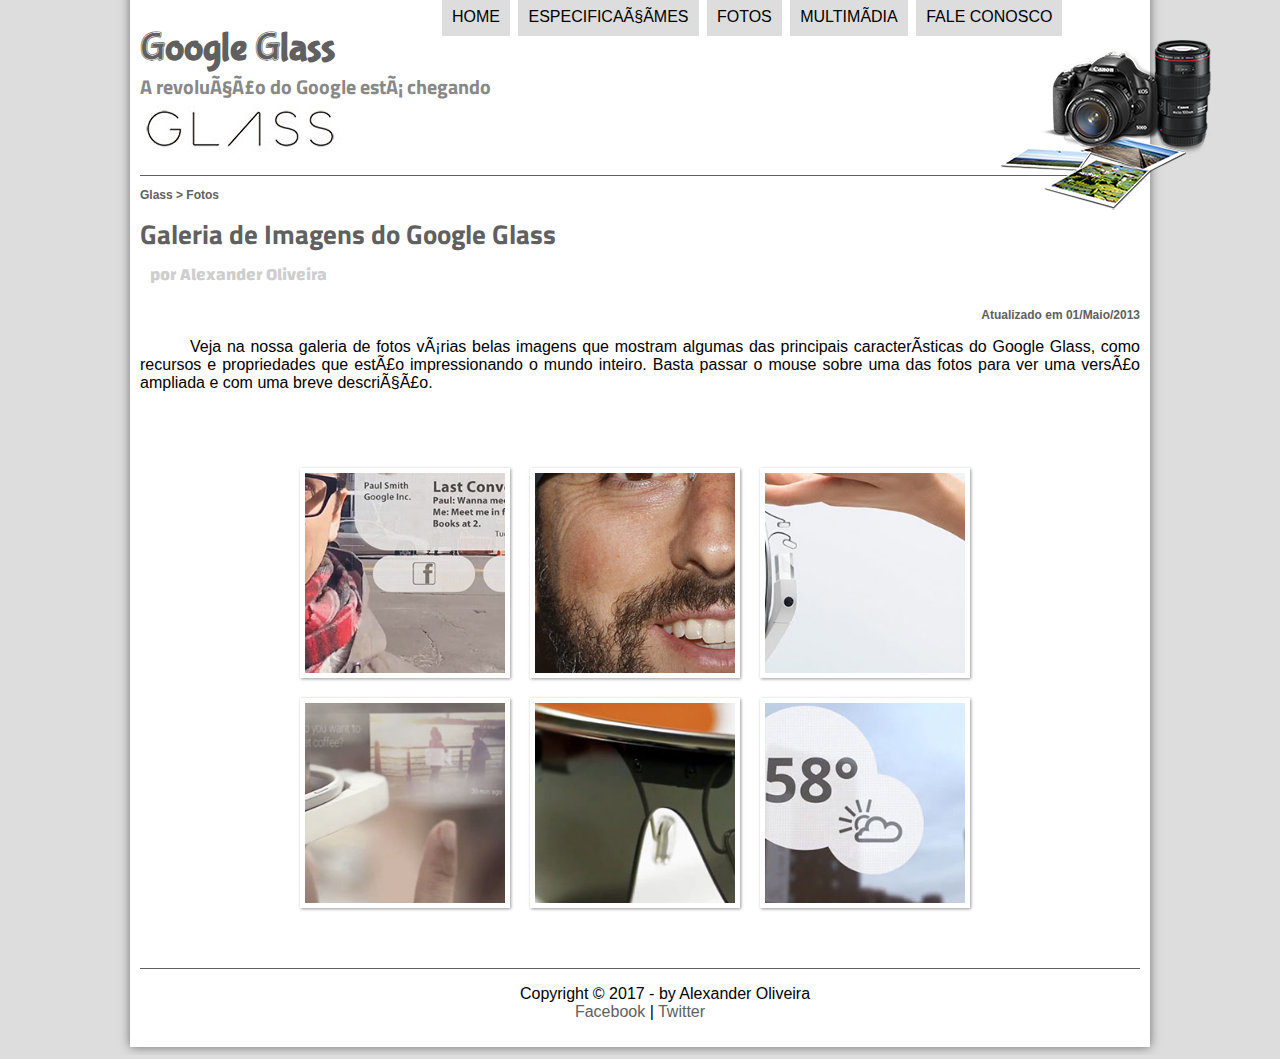
<file: fotos.html>
<!DOCTYPE html>
<html lang="pt-br">
<head>
    <meta charset=UTF-8/>
    <title>Tudo Sobre Google Glass</title>
    <link rel="stylesheet" href="_css/estilo.css" >    
    <link rel="stylesheet" href="_css/fotos.css" >
</head>
        
<body>
<div id="interface">
    <header id="cabecalho">
    <hgroup>    
        <h1>Google Glass</h1>
        <h2>A revolução do Google está chegando</h2>
    </hgroup>    

    <img id="icone" src="_imagens/fotos.png"/>
<nav id="menu">   
    <h1>Menu Principal</h1>
        <ul>
            <li onmousemove="mudaFoto('_imagens/home.png')" onmouseout="mudaFoto('_imagens/fotos.png')">
                <a href="index.html">Home</a></li>
            <li onmousemove="mudaFoto('_imagens/especificacoes.png')" onmouseout="mudaFoto('_imagens/fotos.png')">
                <a href="specs.html">Especificações</a></li>
            <li onmousemove="mudaFoto('_imagens/fotos.png')" onmouseout="mudaFoto('_imagens/fotos.png')">
                <a href="fotos.html">Fotos</a></li>
            <li onmousemove="mudaFoto('_imagens/multimidia.png')" onmouseout="mudaFoto('_imagens/fotos.png')">
                <a href="multimidia.html">Multimídia</a></li>    
            <li onmousemove="mudaFoto('_imagens/contato.png')" onmouseout="mudaFoto('_imagens/fotos.png')">
            <a href="fale-conosco.html">Fale conosco</a></li>
        </ul>
    </nav>   
</header>

<section id="corpo-full">
    <article id="noticia-principal">
        <header id="cabecalho-artigo">
            <hgruop>
                <h3>Glass > Fotos</h3>
                <h1>Galeria de Imagens do Google Glass</h1>
                <h2>por Alexander Oliveira</h2>
                <h3 class="direita">Atualizado em 01/Maio/2013</h3>
            </hgruop>
        </header>
    
<p>Veja na nossa galeria de fotos várias belas imagens que mostram algumas das principais características do Google Glass, como recursos e propriedades que estão impressionando o mundo inteiro. Basta passar o mouse sobre uma das fotos para ver uma versão ampliada e com uma breve descrição.</p>

<ul id="album-fotos">
    <li id="foto01"><span>Agenda e lembretes</span></li>
    <li id="foto02"><span>Sergey Brin usando o Glass</span></li>
    <li id="foto03"><span>Leve e compacto</span></li>
    <li id="foto04"><span>Sensação de uma tela de 50"</span></li>
    <li id="foto05"><span>Vários tipos de lente</span></li>
    <li id="foto06"><span>Informações importantes</span></li>
</ul>
    
    </article>
</section>
    
<footer id="rodape">
    <p>Copyright &copy; 2017 - by Alexander Oliveira <br/>
    <a href="https://www.facebook.com/le.leca.14" target="_blank">Facebook</a> | 
    <a href="https://www.twitter.com/cursoemvideo" target="_blank">Twitter</a></p>
</footer>    
</div>

    <!--Scripts-->
    <script language="javascript" src="_javascript/funcoes.js"></script>    
</body>
</html>
</file>
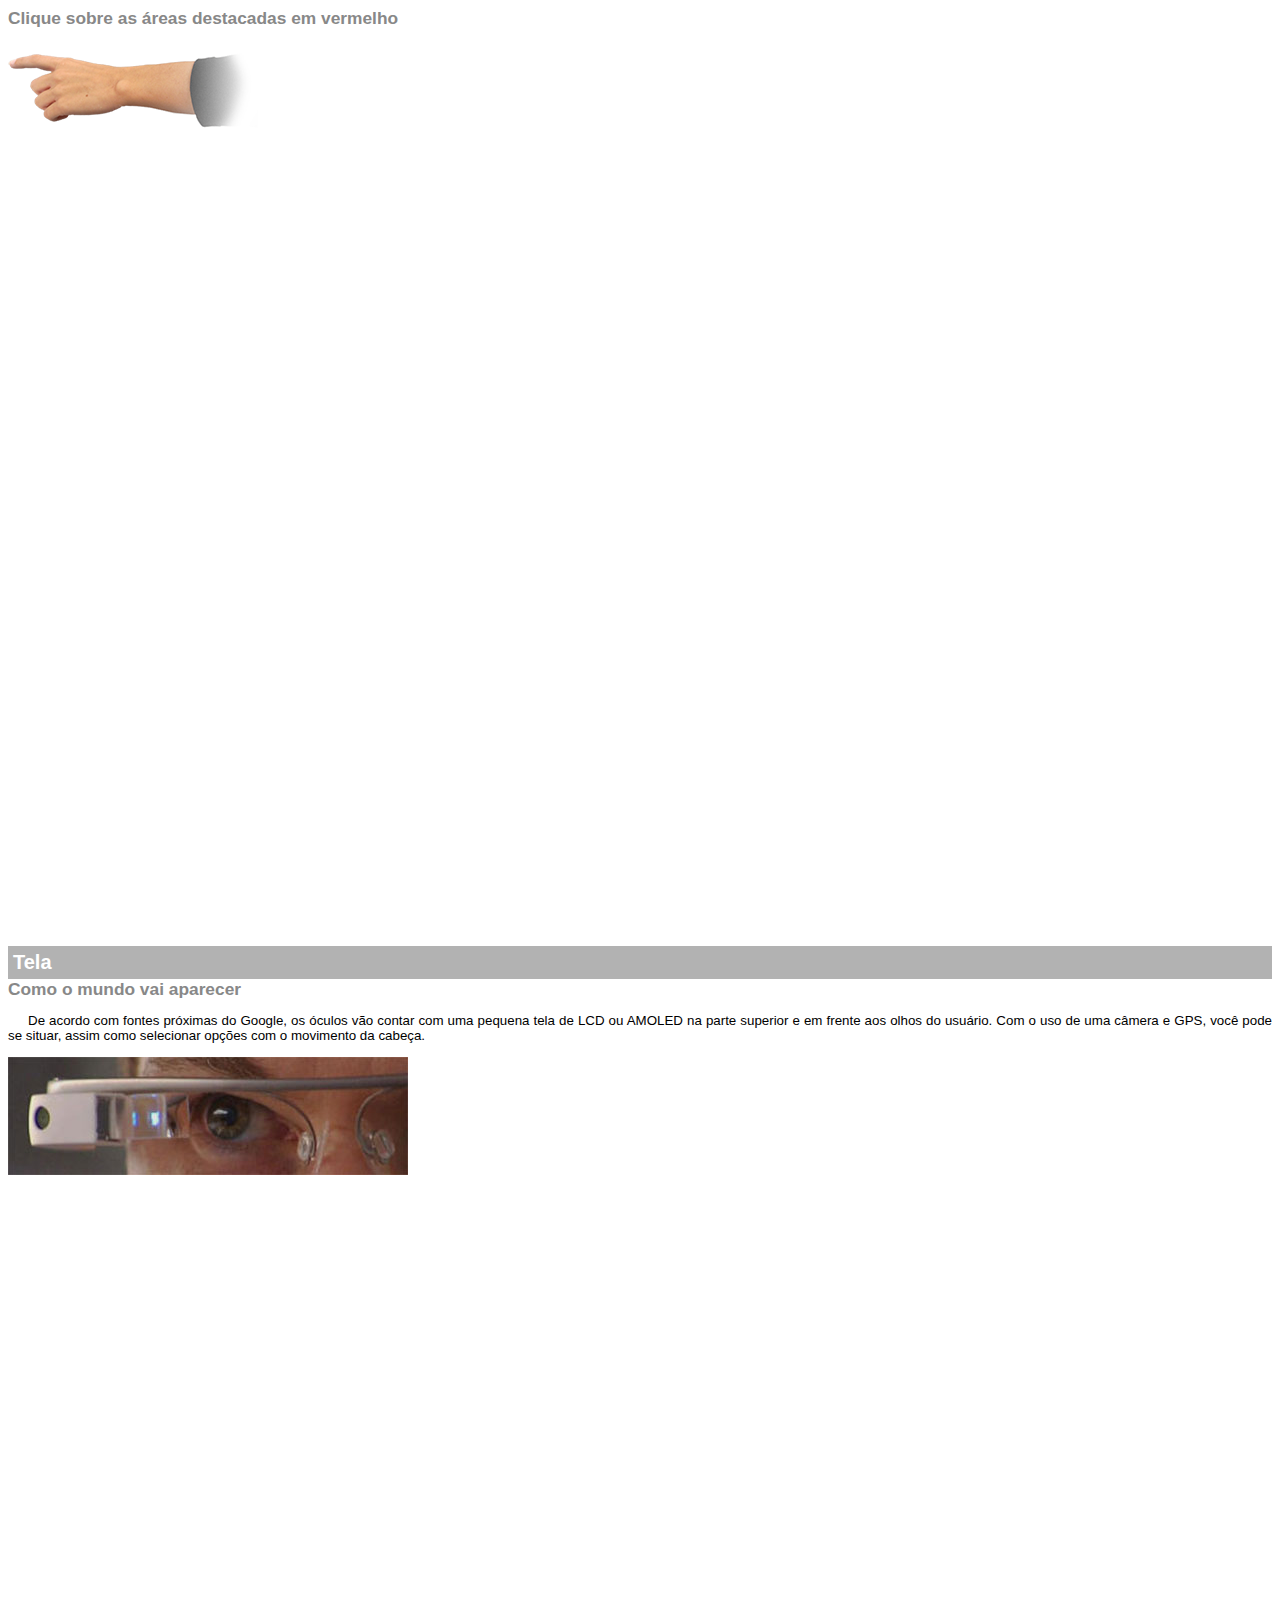
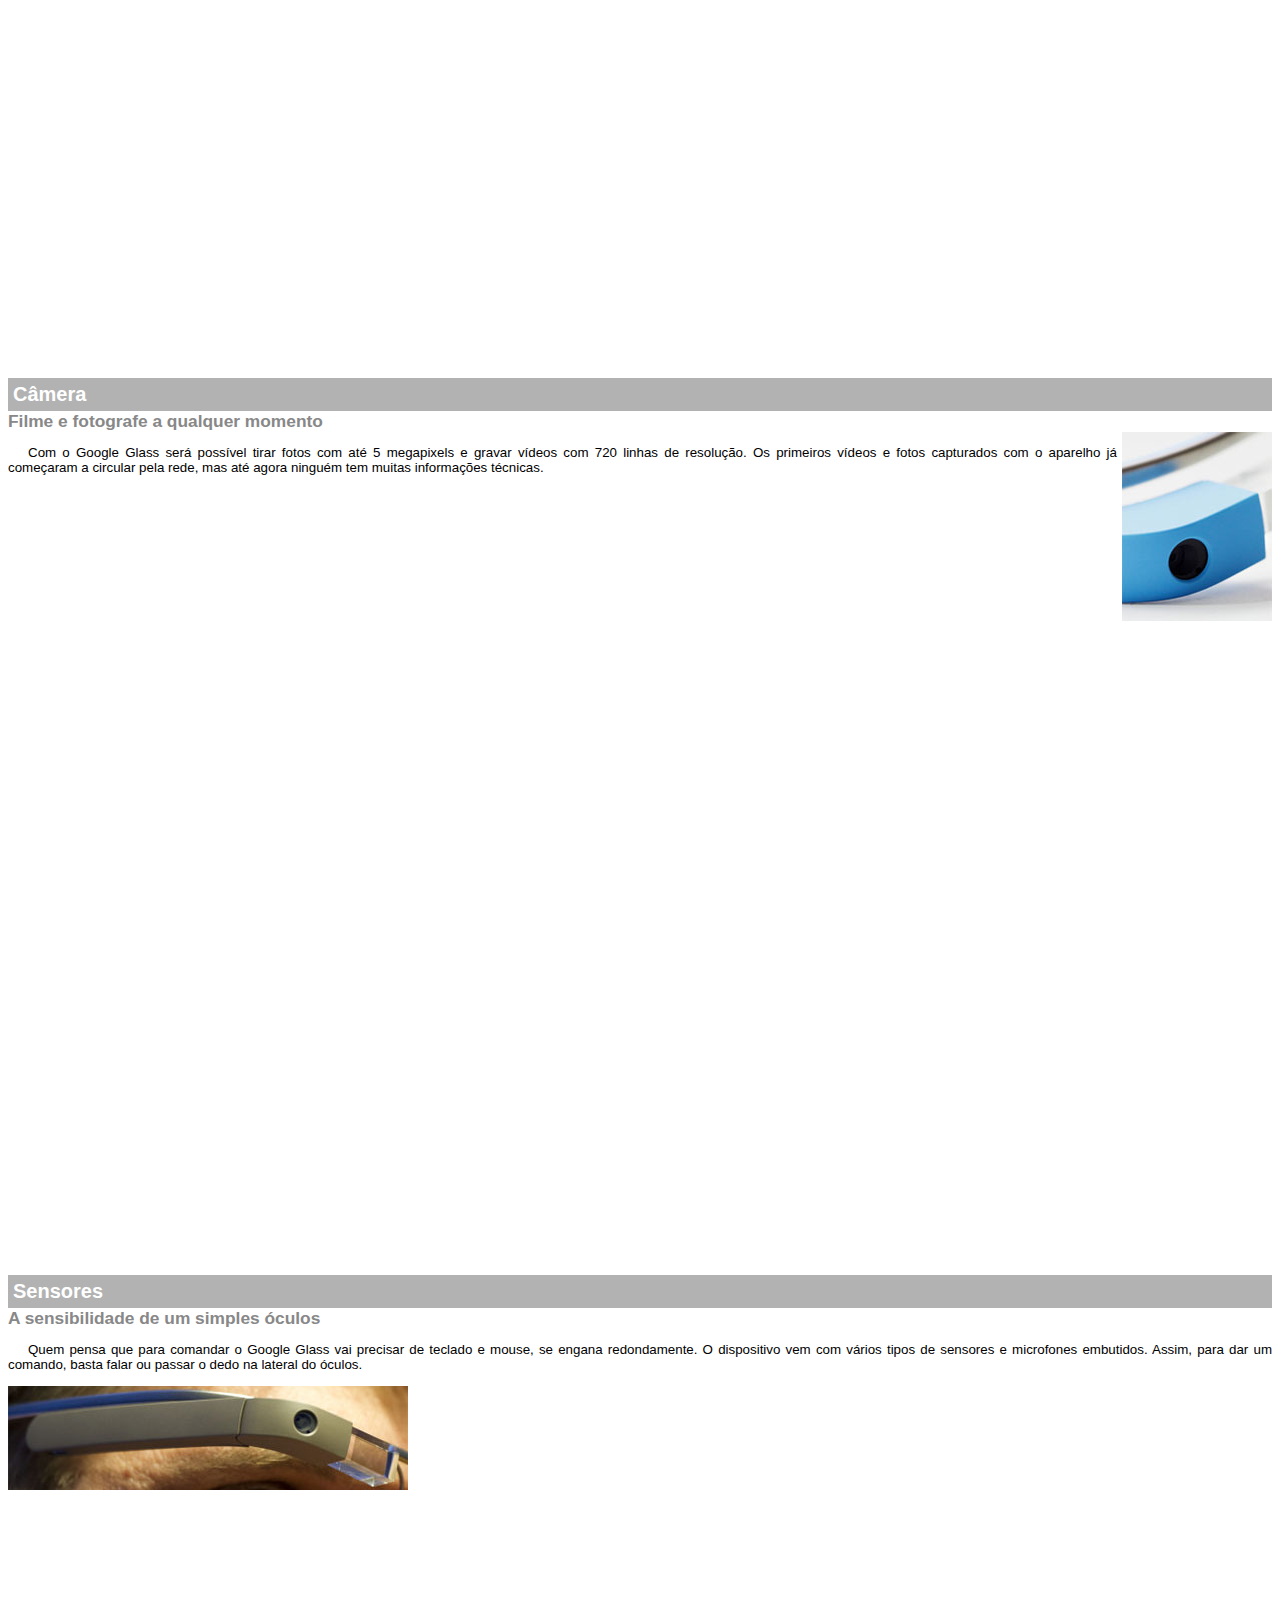
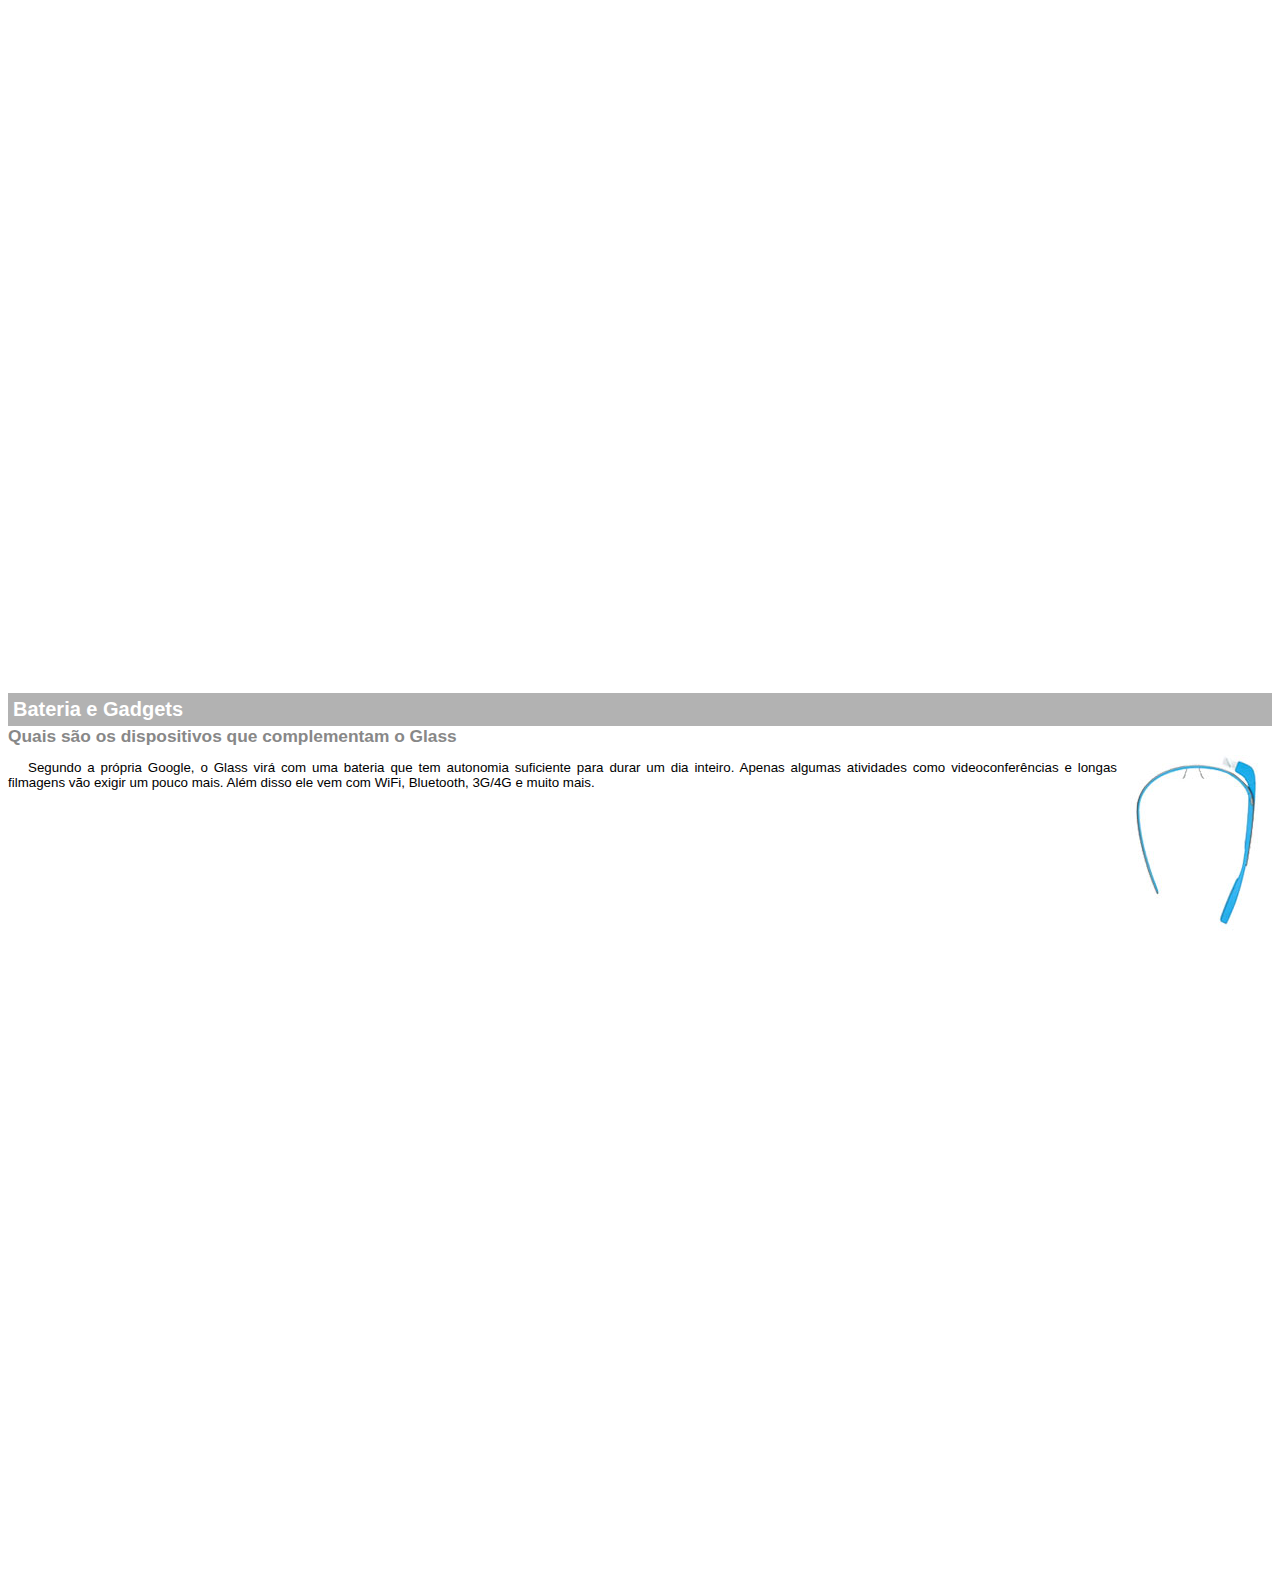
<file: google-glass.html>
<!DOCTYPE html>
<html>
    <head>
        <meta charset="utf-8">
        <title>Informaçõe sobre Google Glass</title>
        <style>
            body {
                font-family : Arial;
                font-size: 10pt;
            }
            p {
                text-align: justify;
                text-indent: 20px;
            }
            article h1 {
                font-size: 15pt;
                color: #ffffff;
                background-color: rgba(0,0,0,.3);
                padding: 5px;
                margin: 0px;
            }
            article h2 {
                font-size: 13pt;
                color:#888888;
                margin: 0px;
            }
            article {
                margin-bottom: 800px;
            }
            img.img-dir {
                display: block;
                float:right;
                margin-left: 5px;
            }
        </style>
    </head>
<body>        
<article id="topo">
    <header>
        <h2>Clique sobre as áreas destacadas em vermelho</h2>
    </header>
    <img src="_imagens/mao.png" alt="Mão apontando para a esquerda"/>
</article>
    
<article id="tela">
    <header>
        <h1>Tela</h1>
        <h2>Como o mundo vai aparecer</h2>
    </header>
<p>De acordo com fontes próximas do Google, os óculos vão contar com uma pequena tela de LCD ou AMOLED na parte superior e em frente aos olhos do usuário. Com o uso de uma câmera e GPS, você pode se situar, assim como selecionar opções com o movimento da cabeça.</p>
    <img src="_imagens/det-tela.jpg" alt="Tela do Google Glass"/>
</article>

<article id="camera">
    <header>
        <h1>Câmera</h1>
        <h2>Filme e fotografe a qualquer momento</h2>
    </header>
    <img src="_imagens/det-camera.jpg" class="img-dir" alt="Camara do Google Glass"/>
<p>Com o Google Glass será possível tirar fotos com até 5 megapixels e gravar vídeos com 720 linhas de resolução. Os primeiros vídeos e fotos capturados com o aparelho já começaram a circular pela rede, mas até agora ninguém tem muitas informações técnicas.</p>
</article>

<article id="sensores">
    <header>
        <h1>Sensores</h1>
        <h2>A sensibilidade de um simples óculos</h2>
    </header>
<p>Quem pensa que para comandar o Google Glass vai precisar de teclado e mouse, se engana redondamente. O dispositivo vem com vários tipos de sensores e microfones embutidos. Assim, para dar um comando, basta falar ou passar o dedo na lateral do óculos.</p>
    <img src="_imagens/det-touch.jpg" alt="Sensores do Google Glass"/>
    </article>

<article id="bateria-gadgets">
    <header>
        <h1>Bateria e Gadgets</h1>
        <h2>Quais são os dispositivos que complementam o Glass</h2>
    </header>
    <img src="_imagens/det-bateria.jpg" class="img-dir" alt="Bateria e Gadgets do Google Glass"/>
<p>Segundo a própria Google, o Glass virá com uma bateria que tem autonomia suficiente para durar um dia inteiro. Apenas algumas atividades como videoconferências e longas filmagens vão exigir um pouco mais. Além disso ele vem com WiFi, Bluetooth, 3G/4G e muito mais.</p></article>
</body>
</html>
</file>
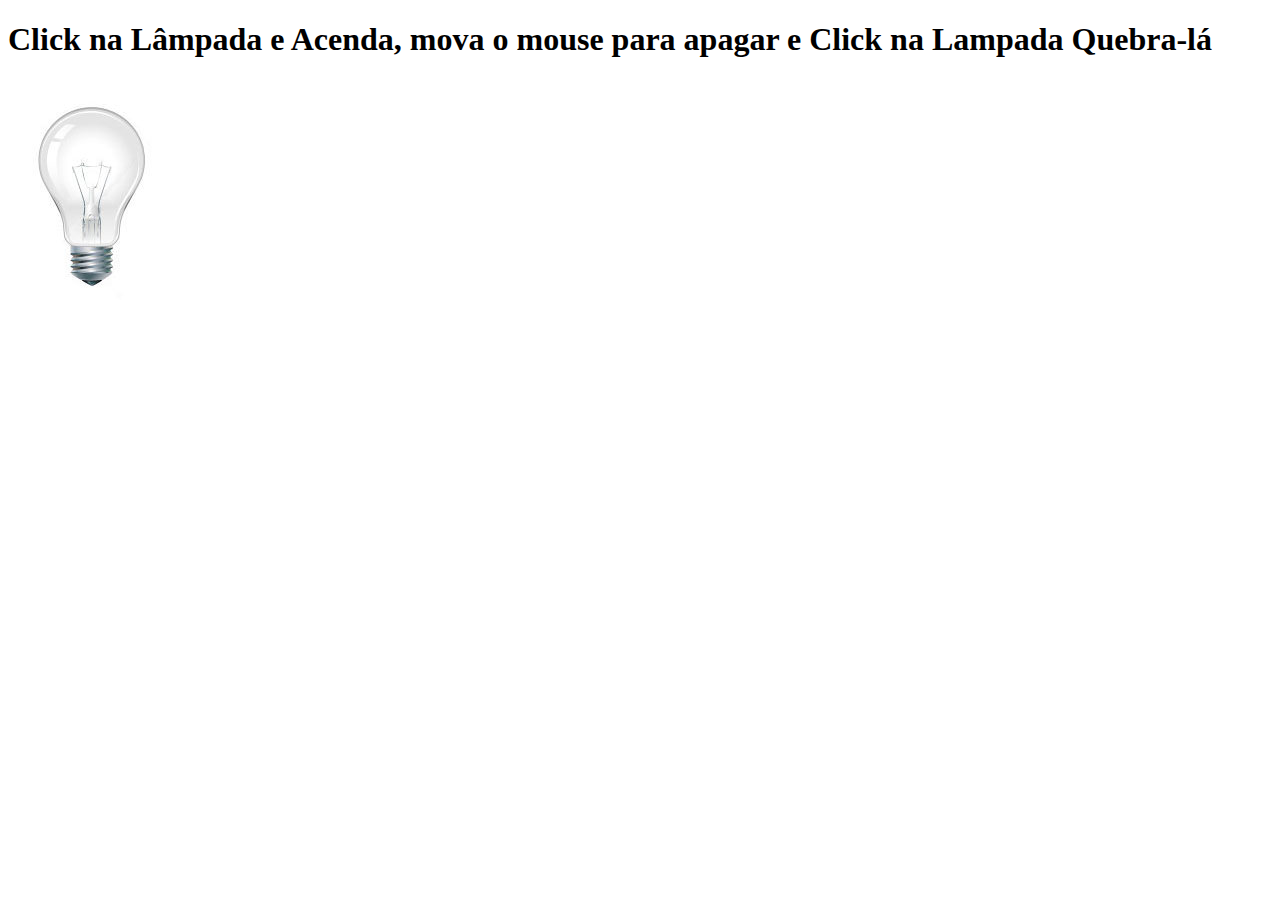
<file: lampada.html>
<!DOCTYPE html>
<html>
    <head>
        <title>Teste Javacript</title>
        <meta charset="utf-8"/>
        
        <script>
            function acendeLampada() {
                document.getElementById("luz").src="_imagens/lampada-acesa.jpg";
            }
            function apagaLampada() {
                document.getElementById("luz").src="_imagens/lampada-apagada.jpg";
            }
            function quebraLampada() {
                document.getElementById("luz").src="_imagens/lampada-quebrada.jpg";
            }
        </script>
    </head>
    <body>
        <h1>Click na Lâmpada e Acenda, mova o mouse para apagar e Click na Lampada Quebra-lá</h1>
        <img src="_imagens/lampada-apagada.jpg" id="luz" onmousemove="acendeLampada()" onmouseout="apagaLampada()" onclick="quebraLampada()"/>
    </body>
</html>
</file>
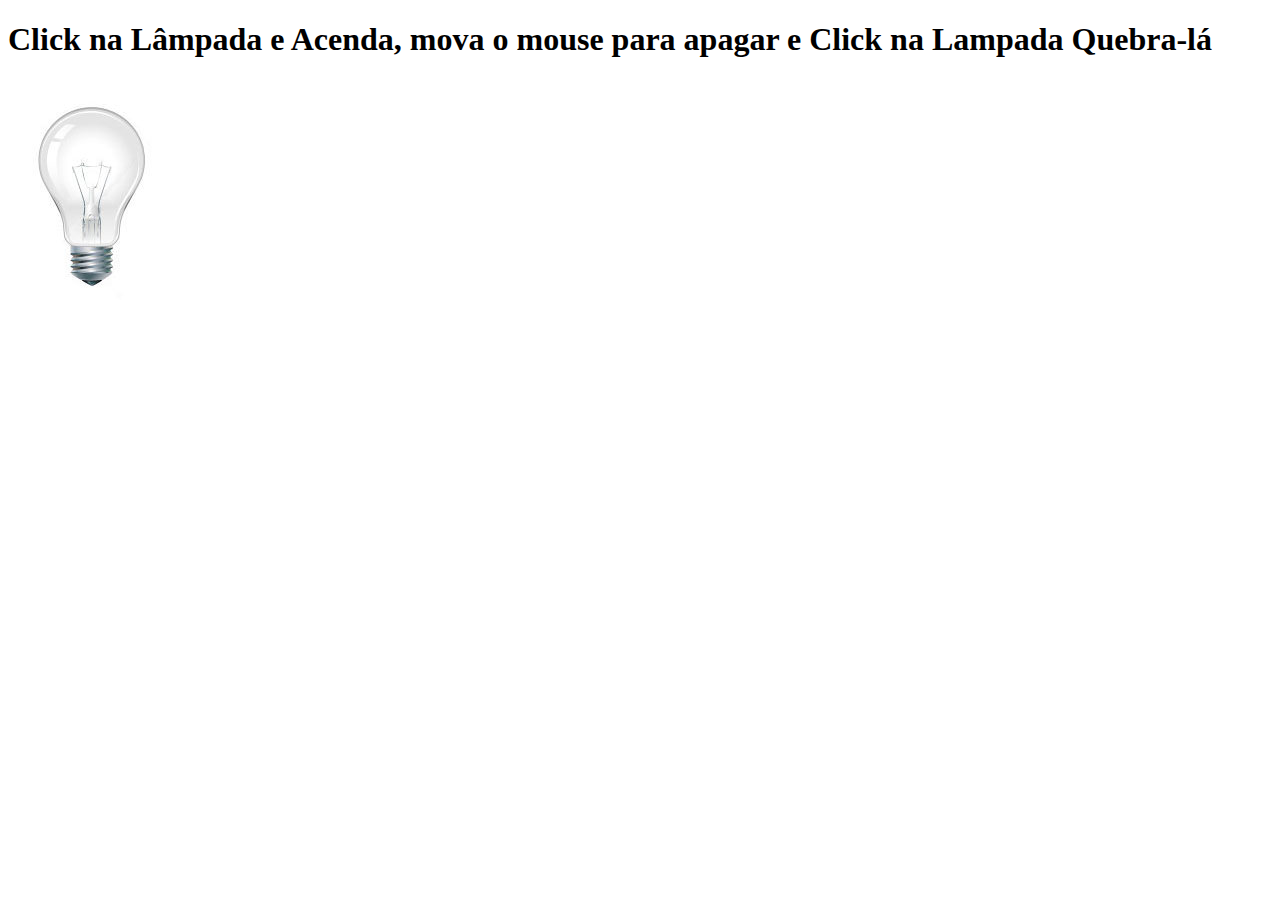
<file: lampada02.html>
<!DOCTYPE html>
<html>
    <head>
        <title>Teste Javacript</title>
        <meta charset="utf-8"/>
        
        <script>
            var quebrada = false;
            function mudaLampada(tipo) {
                                
                if(!quebrada){
                    document.getElementById("luz").src = "_imagens/" + tipo + ".jpg";
                    if(tipo == 'lampada-quebrada'){
                        quebrada = true;
                    }
                }
                
            }            
        </script>
    </head>
    <body>
        <h1>Click na Lâmpada e Acenda, mova o mouse para apagar e Click na Lampada Quebra-lá</h1>
        <img src="_imagens/lampada-apagada.jpg" id="luz" onmousemove="mudaLampada('lampada-acesa')" onmouseout="mudaLampada('lampada-apagada')" onclick="mudaLampada('lampada-quebrada')"/>
    </body>
</html>
</file>
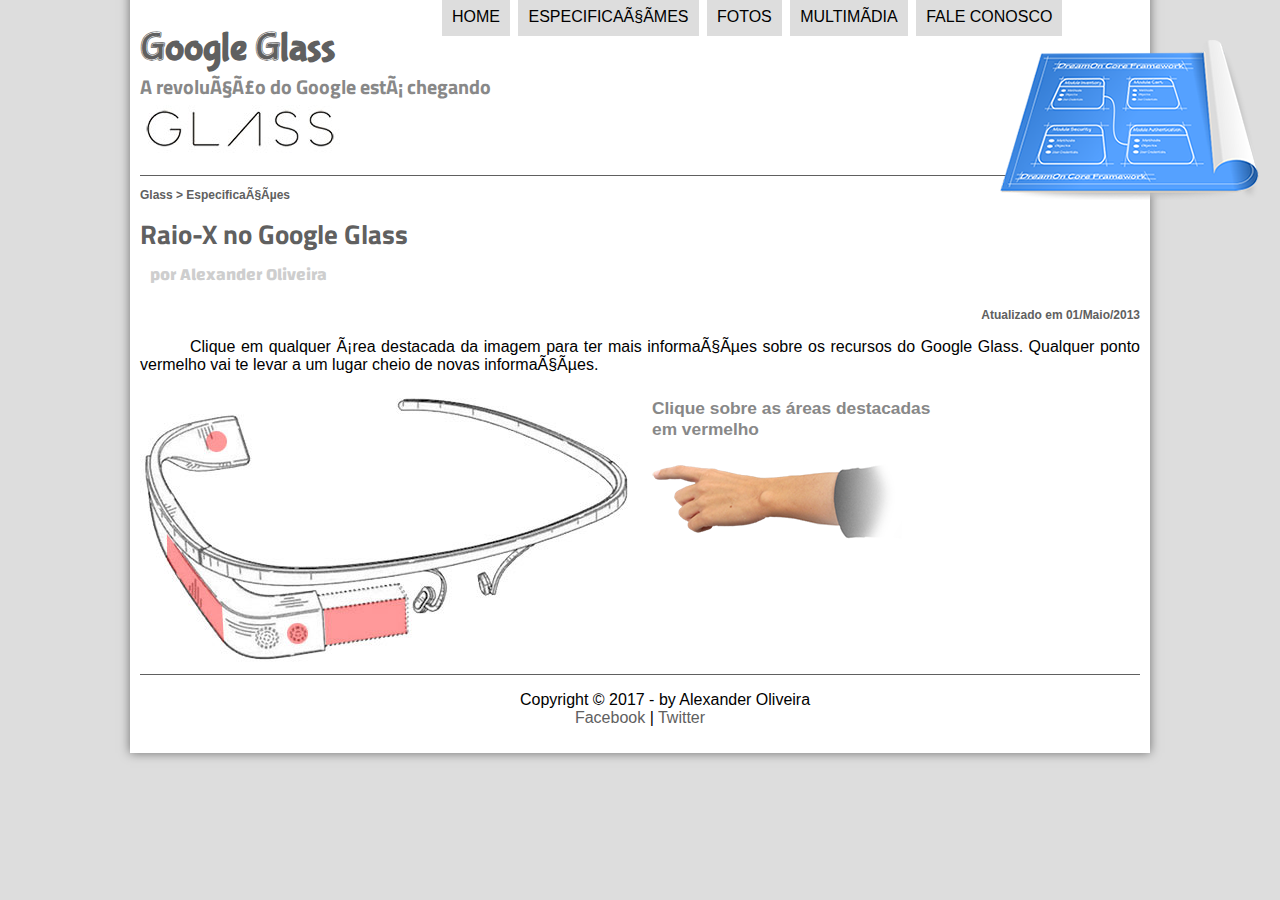
<file: specs.html>
<!DOCTYPE html>
<html lang="pt-br">
<head>
    <meta charset=UTF-8/>
    <title>Tudo Sobre Google Glass</title>
    <link rel="stylesheet" href="_css/estilo.css" >
    <link rel="stylesheet" href="_css/specs.css" >
</head>
        
<body>
<div id="interface">
    <header id="cabecalho">
    <hgroup>    
        <h1>Google Glass</h1>
        <h2>A revolução do Google está chegando</h2>
    </hgroup>    

    <img id="icone" src="_imagens/especificacoes.png"/>
<nav id="menu">   
    <h1>Menu Principal</h1>
    <ul>
        <li onmousemove="mudaFoto('_imagens/home.png')" onmouseout="mudaFoto('_imagens/especificacoes.png')">
            <a href="index.html">Home</a></li>
        <li onmousemove="mudaFoto('_imagens/especificacoes.png')" onmouseout="mudaFoto('_imagens/especificacoes.png')">
            <a href="specs.html">Especificações</a></li>
        <li onmousemove="mudaFoto('_imagens/fotos.png')" onmouseout="mudaFoto('_imagens/especificacoes.png')">
            <a href="fotos.html">Fotos</a></li>
        <li onmousemove="mudaFoto('_imagens/multimidia.png')" onmouseout="mudaFoto('_imagens/especificacoes.png')">
            <a href="multimidia.html">Multimídia</a></li>    
        <li onmousemove="mudaFoto('_imagens/contato.png')" onmouseout="mudaFoto('_imagens/especificacoes.png')">
            <a href="fale-conosco.html">Fale conosco</a></li>
    </ul>
</nav>   
   </header>
<section id="corpo-full">
    <article id="noticia-principal">
        <header id="cabecalho-artigo">
            <hgroup>
                <h3>Glass > Especificações</h3>
                <h1>Raio-X no Google Glass</h1>
                <h2>por Alexander Oliveira</h2>
                <h3 class="direita">Atualizado em 01/Maio/2013</h3>
            </hgroup>
        </header>
        <p>Clique em qualquer área destacada da imagem para ter mais informações sobre os recursos do Google Glass. Qualquer ponto vermelho vai te levar a um lugar cheio de novas informações.</p>
        
        <section id="conteudo">
            <img src="_imagens/glass-esquema-marcado.jpg" usemap="#meumapa"/>
            <map name=meumapa>
                <area shape="rect" coords="179,202,270,260" href="google-glass.html#tela" target="janela"/>                
                <area shape="circle" coords="158,243,12" href="google-glass.html#camera" target="janela"/>
                <area shape="circle" coords="73,52,12" href="google-glass.html#bateria-gadgets" target="janela"/>
                <area shape="poly" coords="28,143,83,216,84,249,27,169" href="google-glass.html#sensores" target="janela"/>
            </map>
            <iframe src="google-glass.html" name="janela" id="frame-spec"></iframe>
        </section>
    </article>
</section>

<footer id="rodape">
    <p>Copyright &copy; 2017 - by Alexander Oliveira <br/>
    <a href="https://www.facebook.com/le.leca.14" target="_blank">Facebook</a> | 
    <a href="https://www.twitter.com/cursoemvideo" target="_blank">Twitter</a></p>
</footer>    
</div>

<!--Scripts-->
    <script language="javascript" src="_javascript/funcoes.js"></script>    
</body>
</html>
</file>
<file: _css/estilo.css>
@charset "UTF-8";
@import url('https://fonts.googleapis.com/css?family=Titillium+Web');
@import url('https://fonts.googleapis.com/css?family=Changa');
@font-face{
    font-family: 'FonteLogo';
        src: url("../_fonts/bubblegum-sans-regular.otf");
}

body {
    font-family: Arial, sans-serif;
    background-color: #dddddd;
    color: rgba(0, 0, 0, 1);
}

div#interface{
    width: 1000px;
    background-color:#ffffff;
    margin: -20px auto 0px auto;/*Margin para Centralizar meu container*/
    box-shadow: 0px 0px 10px rgba(0, 0, 0, .5);
    padding: 10px;
}

p {
  text-align: justify;
  text-indent: 50px;
}

a{
    color: #606060;
    text-decoration: none;
}
a:hover {
    text-decoration: underline;
}

header#cabecalho img#icone {
    position: absolute;
    left: 1000px;
    top: 40px;
    text-shadow: 1px 1px 1px rgba(0, 0, 0, .6);
}

header#cabecalho h1 {
    font-family: 'FonteLogo', sans-serif;
    font-size: 30pt;
    color:#606060;
    padding: 0px;
    margin-bottom: 0px;
}

header#cabecalho h2 {
    font-family: 'Titillium Web', sans-serif;
    font-size: 15pt;
    color:#888888;
    padding: 0px;
    margin-top: 0px;
}

header#cabecalho {
    border-bottom: 1px #606060 solid;
    height: 150px;
    background: url("../_imagens/glass-logo-peq.jpg") no-repeat 0px 80px;/*Para usar uma imagem como fundo*/
}

/* Formatação de Imagens com Legendas */
figure.foto-legenda {
    position: relative;
    border: 8px solid white;
    box-shadow: 1px 1px 4px black;
}

figure.foto-legenda img {
    width: 100%; /*LAGURA*/
    height: 100%; /*ALTURA*/
}

figure.foto-legenda figcaption {
    opacity: 0;
    position: absolute;
    top: 0px;
    background-color: rgba(0, 0, 0, .4);
    color: white;
    width: 100%;
    height: 100%;
    padding: 10px; /*Espaçamento*/
    box-sizing: border-box;/*Cria um box dentro da borda*/
    transition: opacity 1s;
}

figure.foto-legenda:hover figcaption {
    opacity: 1;
}

/* Formatação do Menu */
nav#menu{
    display: block;/*Colocar menu na posição certa flutuar na tela*/
}

nav#menu ul {
    list-style: none;/*É usado para esconder o simbolo*/
    text-transform: uppercase;/*Para aumentar a letra do menu*/
    position: absolute;
    top: -20px;
    left: 400px;
}

nav#menu li {
    display:inline-block;
    background-color: #dddddd;
    padding: 10px;
    margin: 2px;
    -webkit-transition: background-color 1s;
    transition: background-color 1s;
}

nav#menu li:hover{
    background-color:#606060;
}

nav#menu h1{
    display: none;/*Esconder o H1 do Menu principal*/
}

nav#menu a{
    color: #000000;
    text-decoration: none;
}

nav#menu a:hover {
    color:#ffffff;
}

/* Formatação do Conteúdo da Pagina */
section#corpo {
    display:block;/*Para definir como bloco*/
    width: 500px;
    float: left;/*Para flutuar para lado esquerdo*/
    border-right: 1px solid #606060 ;/*Para criar uma borda para lado esquerdo*/
    padding-right: 15px;
}

article#noticia-principal h2 {
    font-family: 'Changa', sans-serif;
    font-size 13pt;
    color: #606060;
    background-color: #dddddd;
    padding: 5px 0px 5px 10px;
    margin: 10px 0px 10px 0px;
}
/*Formatação do Header Cabeçalho do Artigo*/
header#cabecalho-artigo h1 {
    font-family: 'Titillium Web', sans-serif;
    font-size: 20pt;
    color: #606060;
    margin-bottom: 0px;
    margin-top: 0px;
}
header#cabecalho-artigo h2 {
    font-size: 13pt;
    color: #cecece;
    background-color: #ffffff;
    margin: 0px;
}
.direita {
    text-align: right;
}
header#cabecalho-artigo h3 {
    font-size: 12px;
    color: #606060;
}

/* Formatação da tabela Spec */
table#tabelaspec {
    border: 1px solid #606060;
    border-spacing: 0px;/*tirar o espaço da borda*/
    margin-left: auto;
    margin-right: auto;
}

table#tabelaspec td {
    border: 1px solid #606060;
    padding: 10px;
    text-align: center;
    vertical-align: middle;
}

table#tabelaspec td.ce { /*Coluna Esquerda*/
    color:#ffffff;
    background-color: #606060;
    vertical-align: top;
    font-weight: bolder;/*Negrito*/
}

table#tabelaspec td.cd { /*Coluna Direita*/
    background: #cecece;
}

table#tabelaspec caption {
    color: #888888;
    font-size: 13pt;
    font-weight: bolder;/*Negrito*/
}

table#tabelaspec span {
    display: block;
    float: right;
    color:#000000;
    font-size: 8pt;
    margin-top: 10px;
}
/*Configurações conteudo lateral*/
aside#lateral {
    display: block;
    width: 400px;
    float: right;
    background-color: #dddddd;
    padding: 35px;
    margin-top: 10px;
    box-shadow:  2px 2px 2px rgba(0,0,0,.5);
}

aside#lateral h1 {
    font-family: 'FonteLogo', sans-serif;
    font-size: 20pt;
    color: #606060;
    margin-top: 0px;
}
aside#lateral h2 {
    background-color: #606060;
    font-size: 13pt;
    color: #ffffff;
    padding: 5px;
}
/*Configurações conteudo rodapé*/
footer#rodape {
    clear: both; /*Para limpar a configuração dos 2 lados do corpo e lateral*/
    border-top: 1px solid #606060;
}

footer#rodape p {
    text-align: center;
}
</file>
<file: _css/fotos.css>
@charset "UTF-8";
/*Criando o album de foto*/
ul#album-fotos {
    width: 700px;
    margin: 0 auto;
    padding: 50px;
    overflow: hidden;
    list-style: none;
}

/*Configurando as tamanho das fotos*/
ul#album-fotos li {
    float: left;
    width: 200px;
    height: 200px;
    margin: 10px;
    border: 5px solid #ffffff;
    background-color: #ffffff;
    box-shadow: 1px 1px 3px rgba(0,0,0,.4);
    -webkit-transition: all .4s ease-in;
}

/*Para esconder a legenda apenas quando passar pela foto mostrar*/
ul#album-fotos li span {
    opacity: 0;
    color:#ffffff;
    text-shadow: 1px, 1px, 1px #000000;
    background-color: rgba(0,0,0,.3);
    font-size: 9pt;
    line-height: 370px;/*Mover a linha da legenda para baixo*/
    padding: 5px;
}
/*Ampliar o tamanho da foto*/
ul#album-fotos li:hover {
    -webkit-transform: scale(1.5);
}
/*Para mostra a legenda ao passar pela foto*/
ul#album-fotos li:hover span {
    opacity: 1;
}

/*Carrgando as fotos no Album*/
ul#album-fotos li#foto01 {
    background: url('../_imagens/galeria-01.jpg') no-repeat;/*Proibido colar um espaço apos url()*/
    background-position: 50% 50%;/*Posicionar a foto no meio*/
    background-size: 400px 400px;/*Tamanho da foto*/
    background-color: #ffffff;
}
ul#album-fotos li#foto01:hover {
    background-position: 0px 0px;
    background-size: 200px 200px;
}
ul#album-fotos li#foto02 {
    background: url('../_imagens/galeria-02.jpg') no-repeat;
    background-position: 50% 50%;/*Posicionar a foto no meio*/
    background-size: 400px 400px;/*Tamanho da foto*/
    background-color: #ffffff;
}
ul#album-fotos li#foto02:hover {
    background-position: 0px 0px;
    background-size: 200px 200px;
}
ul#album-fotos li#foto03 {
    background: url('../_imagens/galeria-03.jpg') no-repeat;
    background-position: 50% 50%;/*Posicionar a foto no meio*/
    background-size: 400px 400px;/*Tamanho da foto*/
    background-color: #ffffff;
}
ul#album-fotos li#foto03:hover {
    background-position: 0px 0px;
    background-size: 200px 200px;
}
ul#album-fotos li#foto04 {
    background: url('../_imagens/galeria-04.jpg') no-repeat;
    background-position: 50% 50%;/*Posicionar a foto no meio*/
    background-size: 400px 400px;/*Tamanho da foto*/
    background-color: #ffffff;
}
ul#album-fotos li#foto04:hover {
    background-position: 0px 0px;
    background-size: 200px 200px;
}
ul#album-fotos li#foto05 {
    background: url('../_imagens/galeria-05.jpg') no-repeat;
    background-position: 50% 50%;/*Posicionar a foto no meio*/
    background-size: 400px 400px;/*Tamanho da foto*/
    background-color: #ffffff;
}
ul#album-fotos li#foto05:hover {
    background-position: 0px 0px;
    background-size: 200px 200px;
}
ul#album-fotos li#foto06 {
    background: url('../_imagens/galeria-06.jpg') no-repeat;
    background-position: 50% 50%;/*Posicionar a foto no meio*/
    background-size: 400px 400px;/*Tamanho da foto*/
    background-color: #ffffff;
}
ul#album-fotos li#foto06:hover {
    background-position: 0px 0px;
    background-size: 200px 200px;
}
</file>
<file: _css/specs.css>
@chaset "UTF-8";

section#conteudo {
    width: 1000px;
    margin: auto;
}
iframe#frame-spec {
    height: 400px;
    height: 280px;
    border: none;
    overflow: hidden;    
}
iframe#frame-spec::-webkit-scrollbar {
    display: none;    
}
</file>
